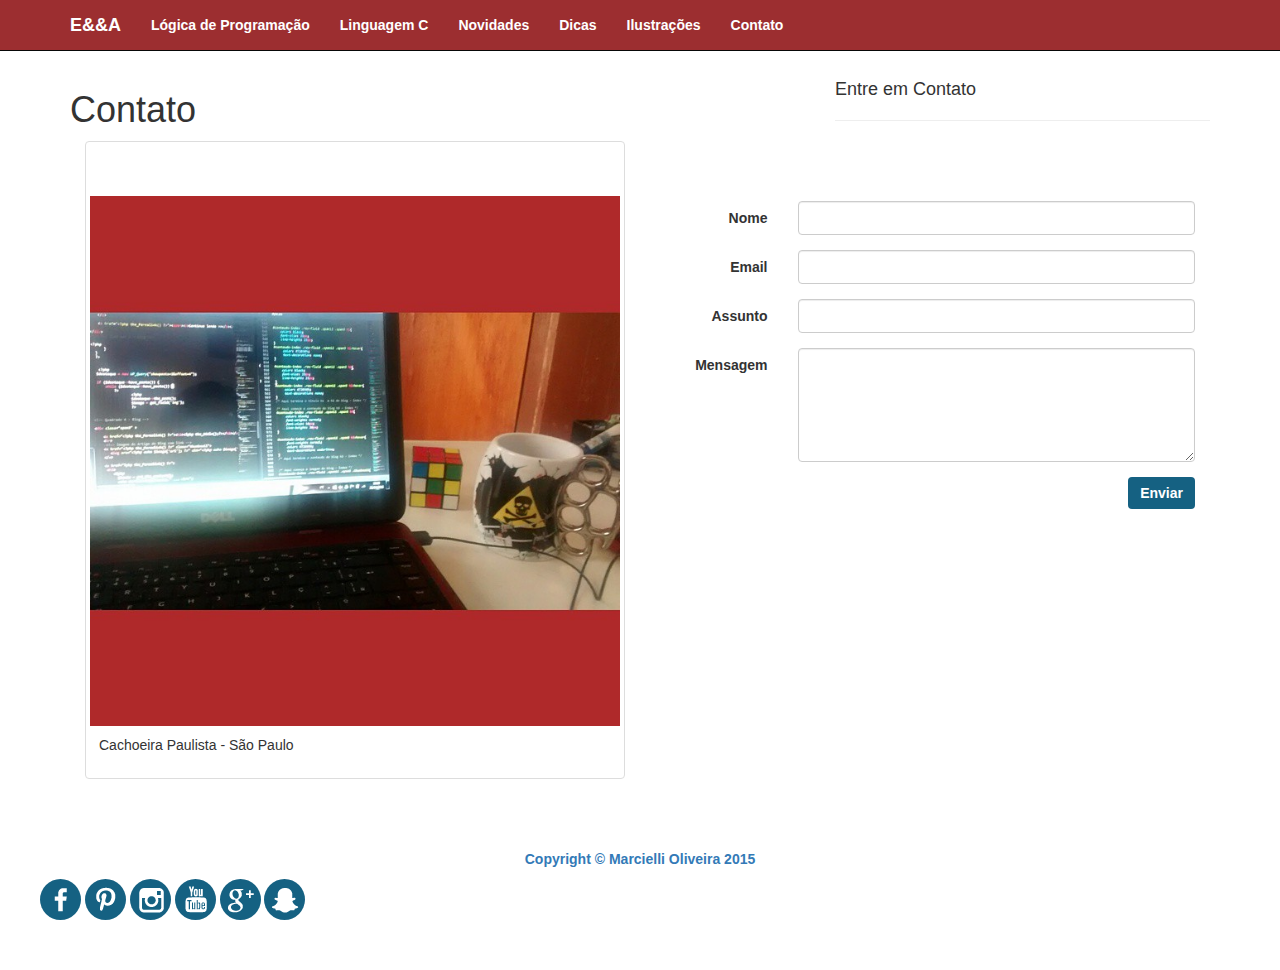
<file: public_html/contato.html>
<!DOCTYPE html>
<html lang="en">

<head>

    <meta charset="utf-8">
    <meta http-equiv="X-UA-Compatible" content="IE=edge">
    <meta name="viewport" content="width=device-width, initial-scale=1">
    <meta name="description" content="">
    <meta name="author" content="">

    <title>Contato - Ensinando && Aprendendo</title>

    <!-- Bootstrap Core CSS -->
    <link href="css/bootstrap.min.css" rel="stylesheet">
    <link href="css/style.css" rel="stylesheet">

    <!-- Custom CSS -->
    <link href="css/blog-post.css" rel="stylesheet">

    <!-- HTML5 Shim and Respond.js IE8 support of HTML5 elements and media queries -->
    <!-- WARNING: Respond.js doesn't work if you view the page via file:// -->
    <!--[if lt IE 9]>
        <script src="https://oss.maxcdn.com/libs/html5shiv/3.7.0/html5shiv.js"></script>
        <script src="https://oss.maxcdn.com/libs/respond.js/1.4.2/respond.min.js"></script>
    <![endif]-->

</head>

<body>

     <!-- Navigation -->
    <nav class="navbar navbar-inverse navbar-fixed-top" role="navigation" id="navbar">
        <div class="container">
            <!-- Brand and toggle get grouped for better mobile display -->
            <div class="navbar-header">
                <button type="button" class="navbar-toggle" data-toggle="collapse" data-target="#bs-example-navbar-collapse-1">
                    <span class="sr-only">Toggle navigation</span>
                    <span class="icon-bar"></span>
                    <span class="icon-bar"></span>
                    <span class="icon-bar"></span>
                </button>
                <a class="navbar-brand" href="index.html" id="navbar-brand">E&&A</a>
            </div>
            <!-- Collect the nav links, forms, and other content for toggling -->
            <div class="collapse navbar-collapse" id="bs-example-navbar-collapse-1">
                <ul class="nav navbar-nav">
                    <li>
                        <a href="#">Lógica de Programação</a>
                    </li>
                    <li>
                        <a href="#">Linguagem C</a>
                    </li>                    
                    <li>
                        <a href="#">Novidades</a>
                    </li>
                    <li>
                        <a href="#">Dicas</a>
                    </li>
                     <li>
                        <a href="#">Ilustrações</a>
                    </li>
                    <li>
                        <a href="contato.html">Contato</a>
                    </li>
                </ul>
            </div>
            <!-- /.navbar-collapse -->
        </div>
        <!-- /.container -->
    </nav>

    <!-- Page Content -->
    <div class="container">

        <div class="row">

            <!-- Blog Post Content Column -->
            <div class="col-lg-8">

                <!-- Blog Post -->

                <!-- Title -->
                <h1>Contato</h1> 
            </div>
            
            <div class="container">
<h4> Entre em Contato</h4>
<hr>
<div class="container-fluid">
<div class="row">
<div class="col-sm-6">
    <div class="thumbnail"><br><br><p></p>
     <a href="http://www.mtcorps.com.br/"> <img src="img/contato-img.jpg" alt="..."></a>
      <div class="caption">
        <p>Cachoeira Paulista - São Paulo</p>
       
      </div>
    </div>
  </div>
  <div class="col-sm-6"><br><br><br>
  
  <form class="form-horizontal" action="" method="post">
        
               
            <!-- Name input-->
            <div class="form-group">
              <label class="col-md-3 control-label" for="name">Nome</label>
              <div class="col-md-9">
                <input id="name" name="name" type="text" placeholder="" class="form-control">
              </div>
            </div>
    
            <!-- Email input-->
            <div class="form-group">
              <label class="col-md-3 control-label" for="email">Email</label>
              <div class="col-md-9">
                <input id="email" name="email" type="text" placeholder="" class="form-control">
              </div>
            </div>

             <!-- Name input-->
            <div class="form-group">
              <label class="col-md-3 control-label" for="name">Assunto</label>
              <div class="col-md-9">
                <input id="name" name="name" type="text" placeholder="" class="form-control">
              </div>
            </div>

    
            <!-- Message body -->
            <div class="form-group">
              <label class="col-md-3 control-label" for="message">Mensagem</label>
              <div class="col-md-9">
                <textarea class="form-control" id="message" name="message" placeholder="" rows="5"></textarea>
              </div>
            </div>
    
            <!-- Form actions -->
            <div class="form-group">
              <div class="col-md-12 text-right">
                <button type="submit" class="btn btn-primary">Enviar</button>
              </div>
            </div>
          
          </form>

         
  </div>

  
</div>


</div>
</div>

        <!-- Footer -->
        <footer>
            <div class="row" id="rodape">
                <div class="col-lg-12">
                    <a href="https://www.facebook.com/marcielli.oliveira.7"><p>Copyright &copy; Marcielli Oliveira 2015</p></a>
                
                </div>
                

                
          <!-- Facebook --> <a href="https://www.facebook.com/marcielli.oliveira.7" title="facebook"><img src="img/icons/facebook-icon.png"></a>
          <!-- Pinterest --> <a href="https://br.pinterest.com/marciellio/" title="pinterest"><img src="img/icons/pinterest-icon.png"></a>
          <!-- Instagram --> <a href="https://instagram.com/itsmaoliv/" title="instagram"><img src="img/icons/instagram-icon.png"></a>
          <!-- Youtube --> <a href="https://www.youtube.com/channel/UCp-jz8d2jUXFU153dj6lkaQ" title="youtube"><img src="img/icons/youtube-icon.png"></a>
          <!-- Google + --> <a href="https://plus.google.com/105742707356010278948/posts" title="google +"><img src="img/icons/google+icon.png"></a>
          <!-- Snap Chat --> <a href="#" title="mah.ol"><img src="img/icons/snapchat-icon.png"></a>
                
            </div>
            
            <!-- /.row -->
        </footer>

    </div>
    <!-- /.container -->

    <!-- jQuery -->
    <script src="js/jquery.js"></script>

    <!-- Bootstrap Core JavaScript -->
    <script src="js/bootstrap.min.js"></script>

</body>

</html>
</file>
<file: public_html/css/style.css>
/*
To change this license header, choose License Headers in Project Properties.
To change this template file, choose Tools | Templates
and open the template in the editor.
*/
/* 
    Blog Ensinando e Aprendendo
    Created on : 23/08/2015, 13:33:11
    Author     : Marcielli
*/

/*Selecionar texto e mudar de Cor*/

*::-moz-selection {
background:#9C2E30;  /*---Cor de fundo--*/
color:white;   /*--cor da fonte--*/
}
*::selection {
background:#9C2E30;  /*---Cor de fundo--*/
color:white;   /*--cor da fonte--*/
}

/*Fim Selecionar texto e mudar de Cor*/

a:hover{
    color: #9C2E30;
}

/* NAVBAR - MENU */

#navbar{
    background-color: #9C2E30;    
}

#navbar a{
    color: white;
    font-weight: bold;
}

#navbar a:hover{
    color:#9C2E30;
    font-weight: bold;
}

#navbar-brand:hover{
     background-color: black;
}

#navbar ul li:hover{
    background-color: black;
}



//INDEX PAGINA INICIAL
/* TITULO H1 */
#container #row  #col-lg-8 #h1-titulo {
    text-align: center;
    color: #156182;  
}

/* THUMBNAIL POSTS */
#container #row #thumb {
    border-color: #156182;
}

/* H1 POST EM BAIXO THUMBNAIL PAGINA INICIAL INDEX */
#container #row  #col-lg-8 #h1-tituloPost {
    text-align: center;
    color: #156182; 
    font-size: 24px;
}

#container #row  #col-lg-8 #h1-tituloPost:hover{
    color: #9C2E30;
}

/* P DO POST PAGINA INICIAL INDEX */
#container #row  #col-lg-8 p {
    font-size: 16px;
}

/* BOTÃO */
.btn-primary {
    background-color: #156182;     
    border: none;
    color: white; 
    font-weight: bold;
}

.btn-primary:hover{
     background-color: #9C2E30;
     color: white; 
     font-weight: bold;
     transition:all 0.3s ease;
}

.btn-default{
    background-color: #156182;     
    border: none;
    color: white; 
    font-weight: bold;
}

.btn-default:hover{
     background-color: #9C2E30;
     color: white; 
     font-weight: bold;
     transition:all 0.3s ease;
}

/* Input pesquisar*/

.well .input-group input{
  box-shadow: none;  
  border-color: #156182;
}

.well .input-group input:focus{
    border-color: #9C2E30;
}

/*botão de pesquisar*/
.well .input-group #btn{
    height: 34px;    
}

.well .input-group #btn:focus{
    background-color: #156182;
}

/*Fim Input */

/* Comentario da pagina inicial index*/

.well .form-group textArea{
    box-shadow: none;  
  border-color: #156182;
}

.well .form-group textArea:focus{
     border-color: #9C2E30;
}

/*Fim  Comentario da pagina inicial index*/

/*RODAPE*/
.row .col-lg-12 a{
    text-align: center;
    font-weight: bold;
}

#rodape img{
    background-color: #156182;
    border-radius: 40px;      
}

#rodape img:hover{
    background-color: #9C2E30;
    border-radius: 40px;
    transition:all 0.3s ease;
}

/*FIM RODAPE*/

//FIM INDEX PAGINA INICIAL

//PAGINA SINGLE POST




//FIM PAGINA SINGLE POST


/* PAGINA CONTATO*/

/*FIM PAGINA CONTATO*/
</file>
<file: public_html/css/blog-post.css>
/*!
 * Start Bootstrap - Blog Post HTML Template (http://startbootstrap.com)
 * Code licensed under the Apache License v2.0.
 * For details, see http://www.apache.org/licenses/LICENSE-2.0.
 */

body {
    padding-top: 70px; /* Required padding for .navbar-fixed-top. Remove if using .navbar-static-top. Change if height of navigation changes. */
}

footer {
    margin: 50px 0;
}
</file>
